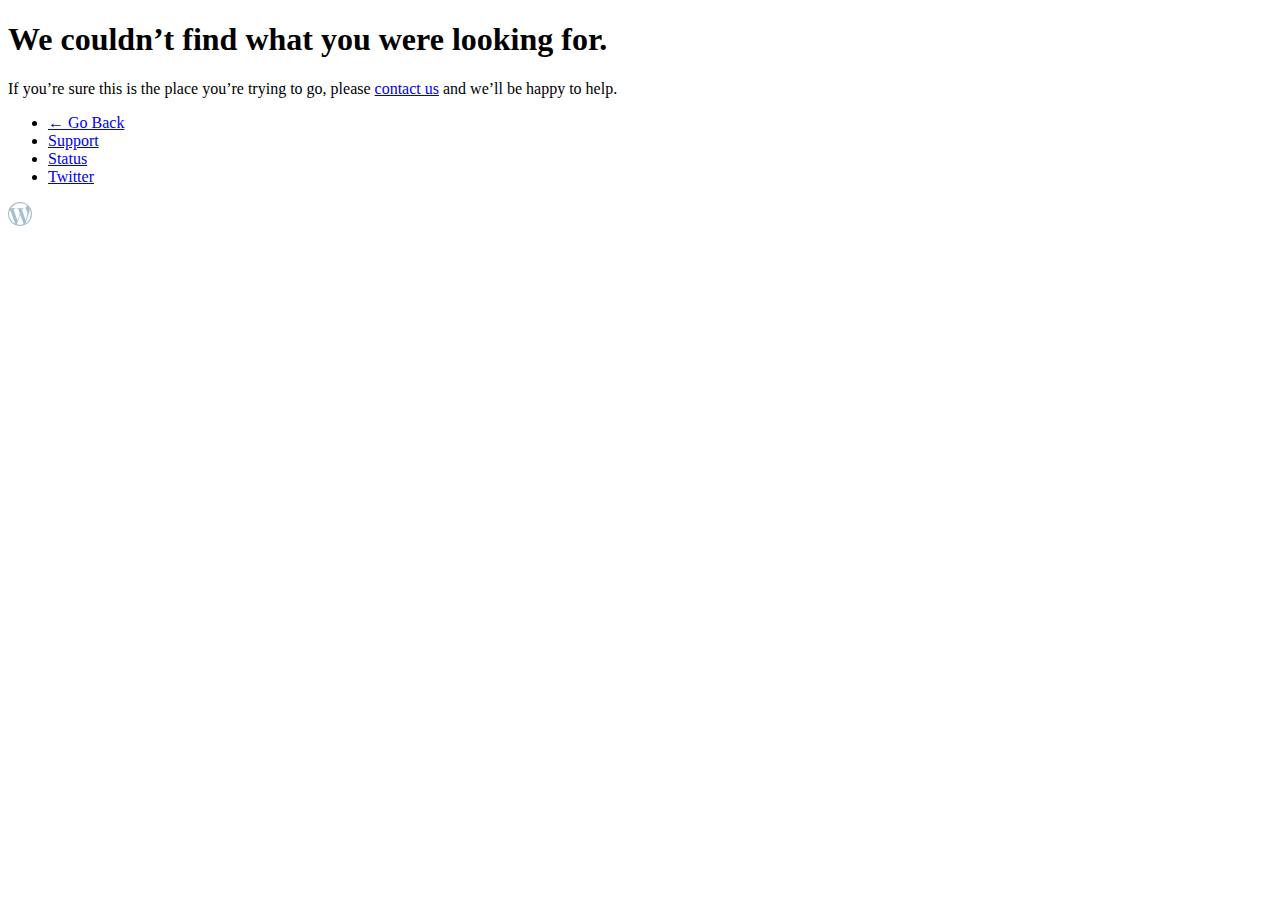
<file: Count_Patienta/countpatients.wordpress.com/c.html>
<!DOCTYPE html PUBLIC "-//W3C//DTD XHTML 1.0 Transitional//EN" "http://www.w3.org/TR/xhtml1/DTD/xhtml1-transitional.dtd">
<html xmlns="http://www.w3.org/1999/xhtml"><head profile="http://gmpg.org/xfn/11">
	<meta http-equiv="Content-Type" content="text/html; charset=UTF-8" />
	<title>WordPress.com &#8212; 404 Error</title>
	<meta name="viewport" content="width=device-width, initial-scale=1" />
	<link rel="stylesheet" href="//fonts.googleapis.com/css?family=Open+Sans:300italic,400italic,600italic,400,300,600" />
	<link rel="stylesheet" href="https://s0.wp.com/error-docs/style.css" />
</head>
<body>
	<h1>We couldn&rsquo;t find what you were looking&nbsp;for.</h1>
	
	<div class="message">
		<p>If you&rsquo;re sure this is the place you&rsquo;re trying to go, please <a href="http://en.support.wordpress.com/contact/">contact us</a> and we&rsquo;ll be happy to help.</p>
	</div>
	
	<footer>
		<ul class="footer-links">
			<li><a href="javascript:history.back()">← Go Back</a></li>
			<li><a href="https://support.wordpress.com/">Support</a></li>
			<li><a href="http://status.automattic.com">Status</a></li>
			<li><a href="https://twitter.com/wordpressdotcom">Twitter</a></li>
		</ul>
		<a class="wordpress-link" href="https://wordpress.com/">
			<svg xmlns="http://www.w3.org/2000/svg" width="24" height="24" viewBox="-248 250 14 14" enable-background="new -248 250 14 14">
				<path fill="#a8bece" d="M-234 257c0 3.9-3.1 7-7 7s-7-3.1-7-7 3.1-7 7-7 7 3.1 7 7zm-9.8 5.7l-3-8.2c-.4.8-.6 1.7-.6 2.6.1 2.4 1.6 4.5 3.6 5.6zm6.6-4c.3-.9.5-1.5.5-2 0-.8-.3-1.3-.5-1.7-.3-.5-.6-1-.6-1.5 0-.6.4-1.1 1.1-1.1h.1c-1.1-1.1-2.7-1.7-4.3-1.6-2.2 0-4.1 1.1-5.3 2.8h.4c.7 0 1.7-.1 1.7-.1.3 0 .4.5 0 .5 0 0-.3 0-.7.1l2.3 6.8 1.4-4.1-.9-2.7h-.6c-.4 0-.3-.5 0-.5 0 0 1 .1 1.7.1s1.7-.1 1.7-.1c.3 0 .3.4 0 .5 0 0-.3 0-.7.1l2.3 6.8.4-2.3zm-1.7 4.2l-2-5.4-1.9 5.5c.6.2 1.2.2 1.8.2.7.1 1.4 0 2.1-.3zm3.5-8.3c0 .6-.1 1.4-.5 2.3l-1.9 5.6c1.9-1.1 3.1-3.2 3.1-5.5 0-1.1-.3-2.1-.8-3 0 .2.1.4.1.6z"/>
			</svg>
		</a>
	</footer>
</body>
</html>
</file>
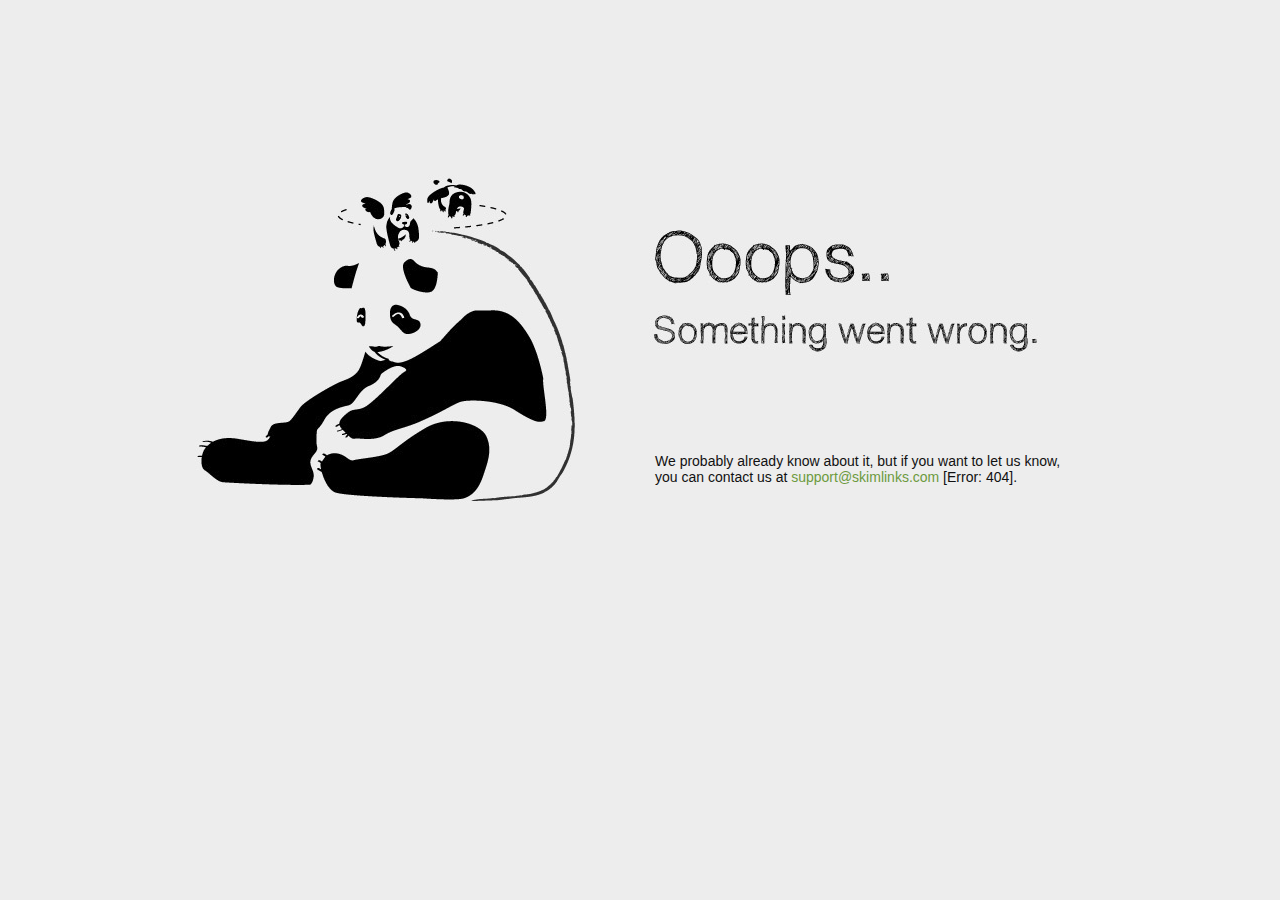
<file: Count_Patienta/s.skimresources.com/js/GDPR.html>
<!DOCTYPE html PUBLIC "-//W3C//DTD XHTML 1.0 Transitional//EN" "http://www.w3.org/TR/xhtml1/DTD/xhtml1-transitional.dtd">
<html lang="en" dir="ltr" xmlns="http://www.w3.org/1999/xhtml">
	<head>
		<title>Ooops... Something went wrong</title>
		<style type="text/css">
			* {  margin: 0; padding: 0; }
			body { background-color: #ededed; width: 100%; height: 100%; }
			#container { width: 890px; margin: 0 auto; margin-top: 175px; overflow: hidden; }
			
			img { display: block; }
			#panda { float: left; margin-right: 70px; }
			#panda-text { float: left; margin-top: 55px; }
			p { margin-left: 6px; margin-top: 95px; float: left; font-size: 14px; font-family: "Trebuchet MS", sans-serif, sans; color: #111; }
			a { text-decoration: none; color: #6c9a3e; }
			a:hover { text-decoration: underline; }
		</style>
	</head>
	<body>
		<div id="container">
			<!--[if lt IE 8 ]>
				<img src="http://s.skimresources.com/img/panda.jpg" width="384" height="328" alt="Sad Panda" id="panda" />
				<img src="http://s.skimresources.com/img/panda-text.jpg" width="392" height="128" alt="Panda says... Ooops... Something went wrong" id="panda-text" />
			<![endif]-->
			<!--[if !IE | gte IE 8]><!-->
				<img src="[data-uri]" width="384" height="328" alt="Sad Panda" id="panda" />
				<img src="[data-uri]" width="392" height="128"alt="Panda says... Ooops... Something went wrong" id="panda-text" />
			<!--<![endif]-->
			<p>
			We probably already know about it, but if you want to let us know,<br />you can contact us at 
			<a href="&#109;&#97;&#105;&#108;&#116;&#111;&#58;&#115;&#117;&#112;&#112;&#111;&#114;&#116;&#64;&#115;&#107;&#105;&#109;&#108;&#105;&#110;&#107;&#115;&#46;&#99;&#111;&#109;">&#115;&#117;&#112;&#112;&#111;&#114;&#116;&#64;&#115;&#107;&#105;&#109;&#108;&#105;&#110;&#107;&#115;&#46;&#99;&#111;&#109;</a> [Error: 404].
			</p>
		</div>
	</body>
</html>
</file>
